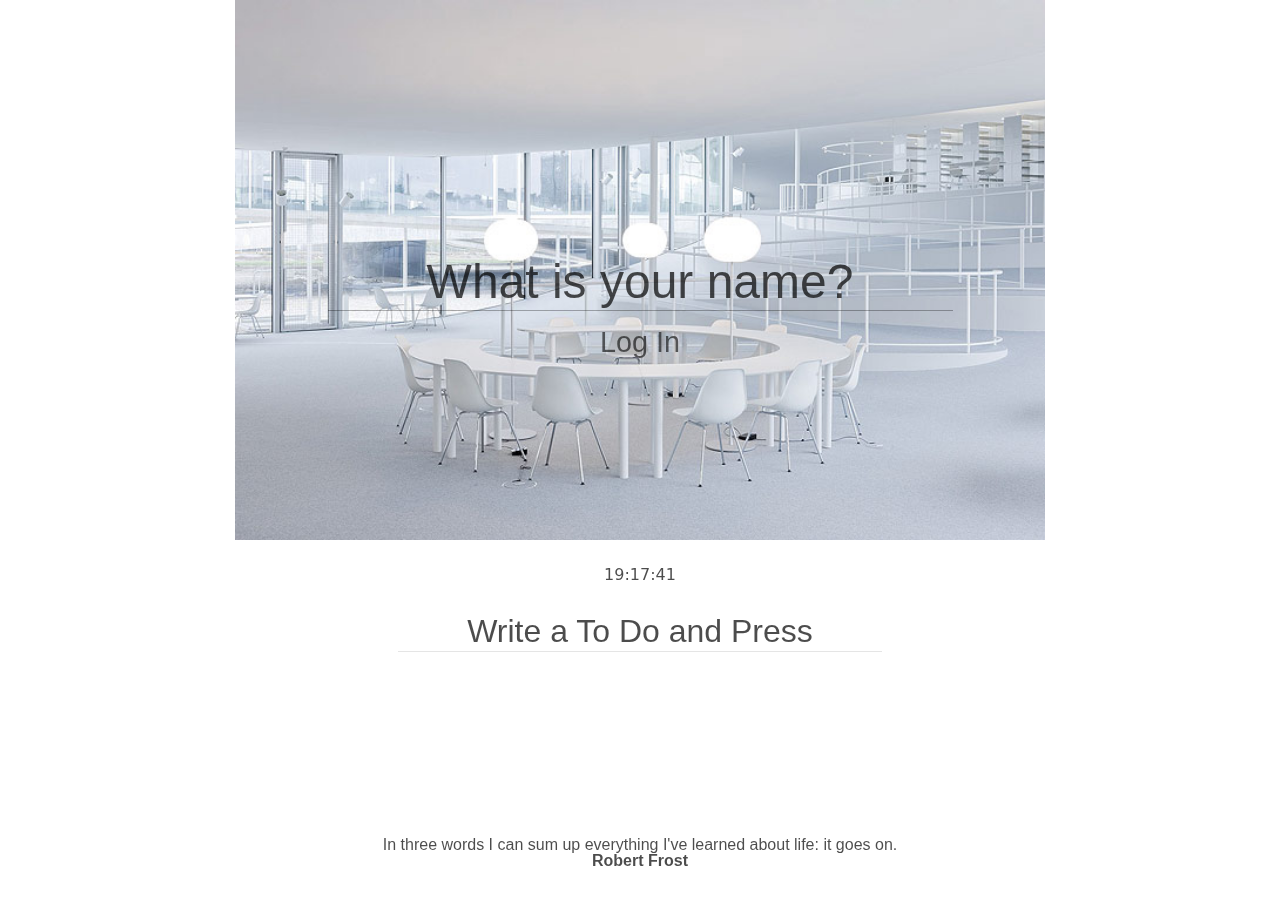
<file: index.html>
<!DOCTYPE html>
<html lang="en">
  <head>
    <meta charset="UTF-8" />
    <meta http-equiv="X-UA-Compatible" content="IE=edge" />
    <meta name="viewport" content="width=device-width, initial-scale=1.0" />
    <link rel="stylesheet" href="css/style.css" />
    <title>Momentum</title>
  </head>
  <body>
    <form class="hidden" id="login-form">
      <input
        id="nameholder"
        required
        maxlength="15"
        type="text"
        placeholder="What is your name?"
      />
      <input id="submit-button" type="submit" value="Log In" />
    </form>
    <h1 id="greeting" class="hidden"></h1>
    <h2 id="clock">00:00</h2>
    <form id="todo-form">
      <input type="text" placeholder="Write a To Do and Press" required />
    </form>
    <ul id="todo-list"></ul>
    <div id="qoute">
      <span></span>
      <span></span>
    </div>
    <div id="weather">
      <span></span>
      <span></span>
    </div>

    <script src="js/greetings.js"></script>
    <script src="js/clock.js"></script>
    <script src="js/qoutes.js"></script>
    <script src="js/background.js"></script>
    <script src="js/todo.js"></script>
    <script src="js/weather.js"></script>
  </body>
</html>
</file>
<file: css/style.css>
@import "reset.css";

body {
  display: flex;
  justify-content: center;
}

#qoute span:last-child {
  font-weight: 700;
}

#todo-form {
  display: flex;
  justify-content: center;
  width: 100vw;
  text-align: center;
  z-index: 6;
  position: fixed;
  top: 68vh;
}

#todo-form input {
  width: 15em;
  background: none;
  border: none;
  border-bottom: 1px solid rgba(0, 0, 0, 0.1);
  text-align: center;
  font-family: Arial, Helvetica, sans-serif;
  font-size: 2em;
}

#todo-form input::placeholder {
  color: rgba(0, 0, 0, 0.7);
}

#todo-list {
  display: flex;
  width: 100vw;
  top: 75vh;
  flex-direction: column;
  align-items: center;
  position: absolute;
  z-index: 5;
  font-size: 1.3em;
  font-family: Arial, Helvetica, sans-serif;
  font-weight: 500;
  opacity: 0.7;
  padding-top: 5px;
}

li {
  margin: 5px 0px;
}

button {
  background: none;
  border: none;
  margin-left: 5px;
  opacity: 0.5;
}

#login-form {
  position: fixed;
  z-index: 7;
  bottom: 60%;
  font-family: Arial, Helvetica, sans-serif;
}

#nameholder {
  width: auto;
  background: none;
  border: none;
  border-bottom: 1px solid rgba(0, 0, 0, 0.3);
  font-size: 3em;
  text-align: center;
}

#nameholder::placeholder {
  color: rgba(0, 0, 0, 0.7);
}

#submit-button {
  display: block;
  background: none;
  border: none;
  margin-top: 10px;
  font-family: Arial, Helvetica, sans-serif;
  font-size: 1.8em;
  color: rgba(0, 0, 0, 0.6);
  margin: auto;
  padding-top: 15px;
}

@keyframes fadeOut {
  0% {
    opacity: 0;
  }
  50% {
    opacity: 0.6;
  }
  100% {
    opacity: 0;
  }
}

@keyframes fadeIn {
  0% {
    opacity: 0;
  }
  50% {
    opacity: 0.6;
  }
  100% {
    opacity: 0;
  }
}

#greeting {
  display: flex;
  width: 100vw;
  bottom: 65%;
  position: fixed;
  justify-content: center;
  text-align: center;
  z-index: 3;
  font-family: Arial, Helvetica, sans-serif;
  font-size: 7em;
  font-weight: 700;
  opacity: 0.6;
  will-change: auto;
}

.fadeOut {
  animation: fadeOut 4s ease-in-out;
  animation-fill-mode: forwards;
}

.fadeIn {
  animation: fadeIn 4s ease-in-out;
  animation-fill-mode: forwards;
}

#qoute {
  display: flex;
  width: 100vw;
  position: fixed;
  flex-direction: column;
  align-items: center;
  justify-content: space-between;
  z-index: 1;
  top: 93vh;
  font-family: Arial, Helvetica, sans-serif;
  font-size: 1em;
  opacity: 0.7;
  height: 3.5vh;
  text-align: center;
}

#weather {
  display: flex;
  position: fixed;
  flex-direction: column;
  align-items: right;
  font-size: 1em;
  left: 2vw;
  top: 2vh;
  z-index: 2;
  font-family: Arial, Helvetica, sans-serif;
  opacity: 0.5;
  font-weight: 500;
  height: 3.5vh;
  justify-content: space-between;
}

#clock {
  display: flex;
  top: 63vh;
  position: fixed;
  width: 100vh;
  z-index: 4;
  justify-content: center;
  font-family: system-ui, -apple-system, BlinkMacSystemFont, "Segoe UI", Roboto,
    Oxygen, Ubuntu, Cantarell, "Open Sans", "Helvetica Neue", sans-serif;
  font-size: 1em;
  font-weight: 500;
  margin-bottom: 1.5em;
  color: rgba(0, 0, 0, 0.7);
}

img {
  display: flex;
  justify-content: center;
  height: 60vh;
  position: relative;
  margin: auto;
}

.hidden {
  display: none;
}
</file>
